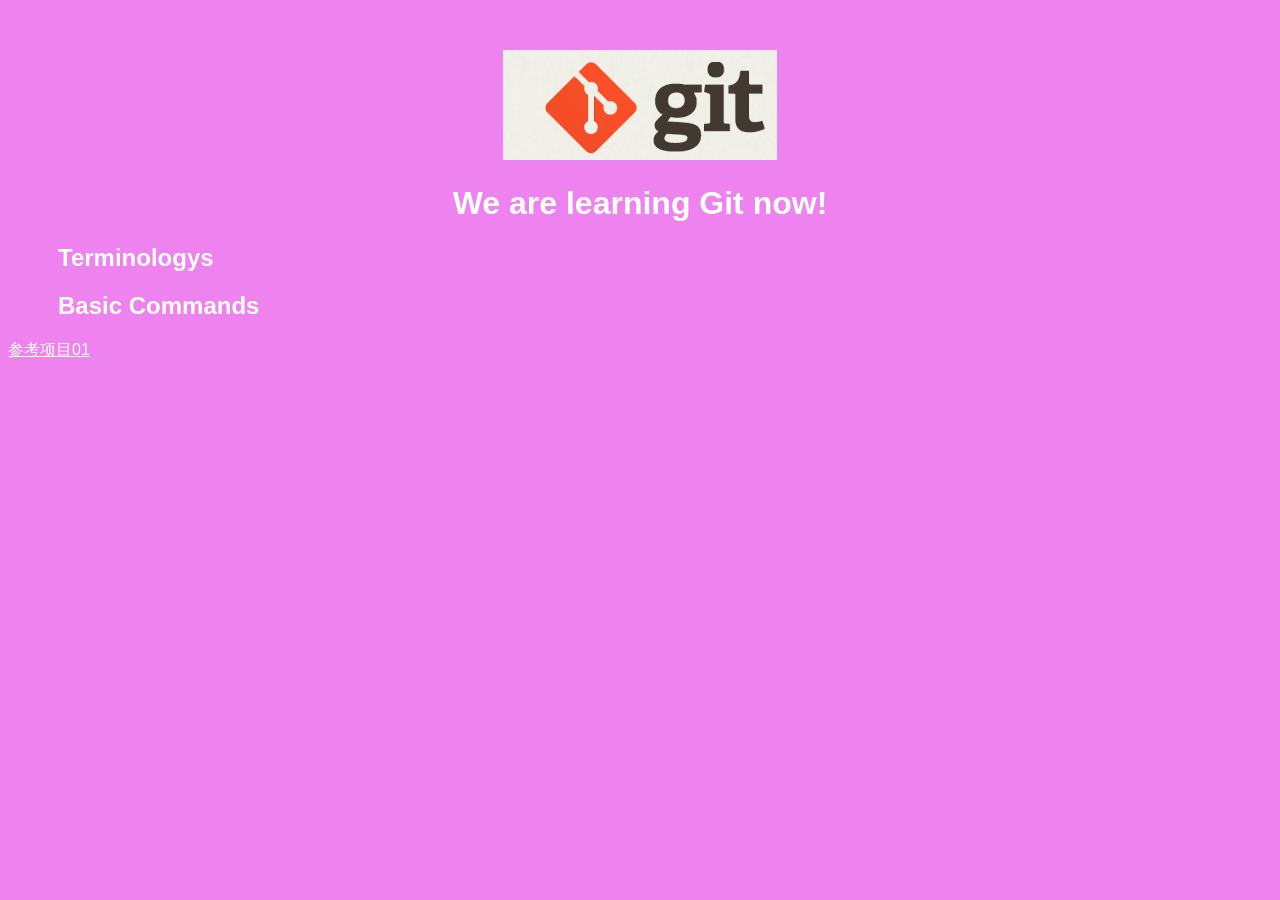
<file: index.htm>
<!DOCTYPE html>
<html>
<head>
    <meta charset="UTF-8">
    <title>Git Demo</title>
    <link rel="stylesheet" type="text/css" href="styles/style.css">
</head>
<body>
    <header>
        <img id="header-img" src="images/git-logo.png">
        <h1 id='header-words'>We are learning Git now!</h1> 
    </header>

    <section>
        <div class="accordion"><h1>Terminologys</h1></div>
            <div class="panel">
                <ol>
                    <li>non-fast-forward</li>
                    <li></li>
                    <li></li>
                    <li></li>
                    <li></li>
                    <li></li>
                    <li></li>
                    <li></li>
                    <li></li>
                    <li></li>
                </ol>     
            </div>
        <div class="accordion"><h1>Basic Commands</h1></div>
            <div class="panel">
                <ol>
                    <li>config</li>
                    <li>add</li>
                    <li>commit</li>
                    <li>mv</li>
                    <li>rm</li>
                    <li>stash</li>
                    <li>log</li>
                    <li></li>
                    <li></li>
                    <li></li>
                    <li></li>
                    <li></li>
                </ol>
            </div>
        </div>
    </section>
   
    <footer>
        <p>
            <a href="https://github.com/TTN-js/unforGITtable">参考项目01</a> 
        </p>
    </footer>

    <script src="js/script.js"></script> 
</body>
</html>
</file>
<file: styles/style.css>
body{
  background-color: Violet;
  font-family: 'Monaco', sans-serif;
  color: white;
}

body a{
  color: white;
}

header{
  text-align: center;
  margin-top: 50px;
}

h3{
  color: red;
}

header-img{
  width: 400px;
}

header-words{
  line-height: 10px;
  font-size: 50px;
  font-family: 'Monaco', sans-serif;
  margin-bottom: 75px;
}

section{
  padding: 0 50px 0px 50px;
  text-align: left;
}

div.accordion {
  cursor: pointer;
  border: none;
  outline: none;
}

div.accordion.active, div.accordion:hover {
  background-color: white;
  color: #1D2031;
}

div.panel {
  padding: 0 18px 0 0;
  display: none;
}
</file>
